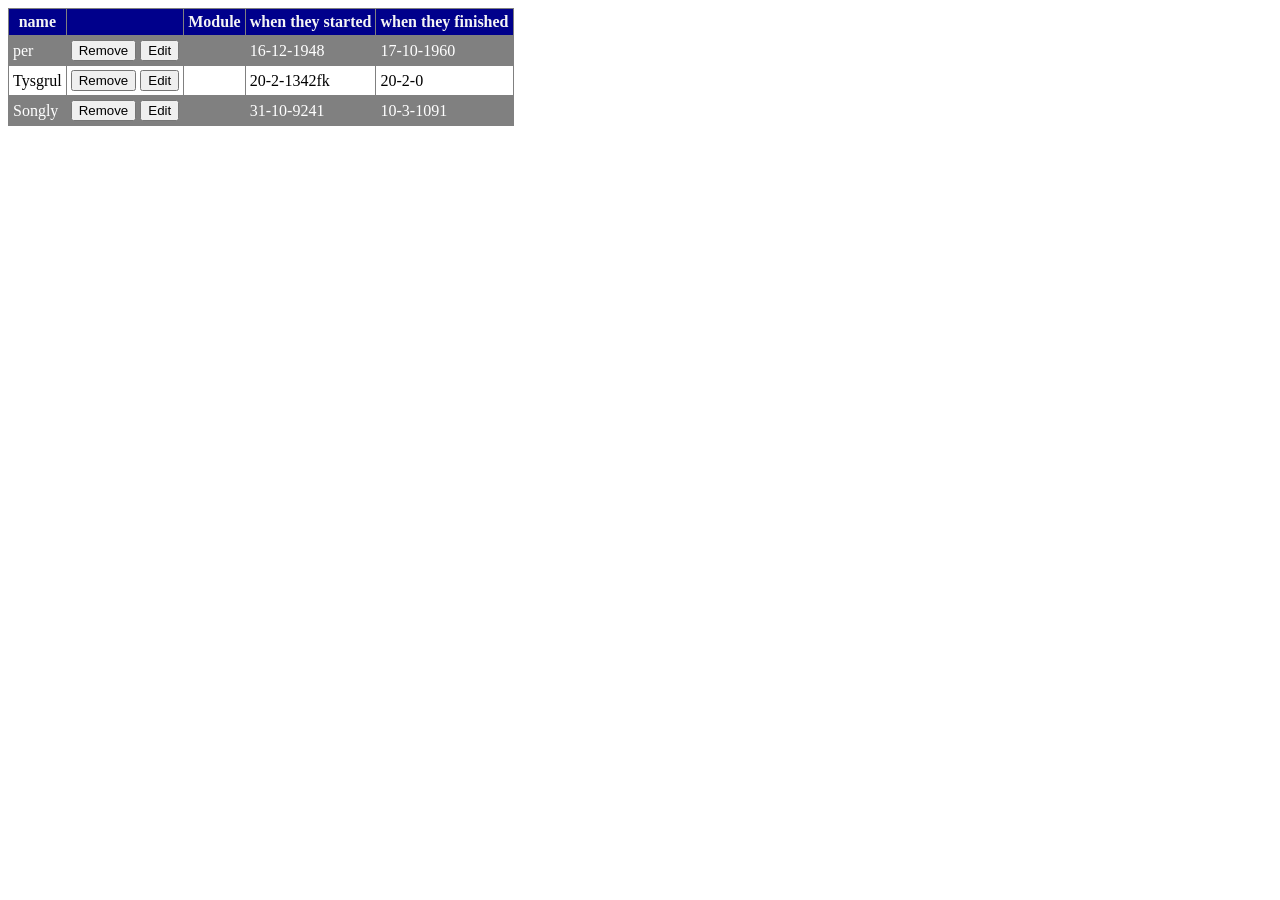
<file: UserOverview.html>
﻿<!DOCTYPE html>
<html lang="en">

<head>
    <meta charset="UTF-8">
    <meta name="viewport" content="width=device-width, initial-scale=1.0">
    <meta http-equiv="X-UA-Compatible" content="ie=edge">
    <title> 
        uses overview
    </title>

    <style>
        table,
        tr,
        td,
        th {
            border: 1px solid gray;
            border-collapse: collapse;

        }


        td,
        th {
            padding: 4px;

        }

        th {
            background-color: darkblue;
            border: 1px solid gray;
            color: whitesmoke;
        }

        tr:nth-child(even) {
            background-color:gray;
            color: white;



        }
    </style>



</head>


<body>

    <table id="nameLists">
    </table>
    <br>

   

    <script>
        //model
        let names= [


            { descripton: 'per', isDone: true, AdminUser: '', dateStarted : '16-12-1948', doneDate:'17-10-1960'},
            { descripton: 'Tysgrul', isDone: false, AdminUser: '', dateStarted  : '20-2-1342fk', doneDate:'20-2-0'},
            { descripton: 'Songly', isDone: false, AdminUser: '', dateStarted  : '31-10-9241', doneDate:'10-3-1091'},

        ];

0

        //view
        let nameTable = document.getElementById("nameLists")
        display();
        function display() {
            let html = `      
             <tr>
            <th>name</th>
            <th></th>
            
            <th>Module</th>
            <th>when they started</th>
            <th>when they finished</th>
            </tr> 
            `;
            for (let i = 0; i < names.length; i++) {
                html += createNameRow(i);
            }

            nameTable.innerHTML = html;
        }

        function createNameRow(i) {

            const name = names[i]
            const ischecked = name.isDone ? 'checked="checked"' : '';
            if (!name.editMode && !name.editRespMode)

                return `  <tr>
                    <td>${name.descripton}</td>
                 
                <td>
                    <button onclick="deleteUser(${i})">Remove</button>
                    <button onclick="editName(${i})">Edit</button>
                    </td>
                    <td>  ${name.AdminUser}</td>
                    
                        </td>
                        <td>${name.dateStarted}</td>
                        <td>${name.doneDate}</td>
                
            </tr>
            `;
            if (name.editMode)
                return `<tr>
                <td><input id="editOn${i}" type="text" value="${name.descripton}"/></td>
                
                <td>
                    <button onclick="updateName(${i})">Save Edits</button>
                   
                    </td>
                    <td>${name.AdminUser}</td>
                    <td><button disabled onclick="editResponsible(${i})">save</button></td>
                        <td>${name.datewhenStarted}</td>
                        <td>${name.dateWhenFinished}</td>
            </tr>
            `;
            if (name.editRespMode)
                return `<tr>
                <td>${name.descripton}</td>
                <td><input onchange="changeDone(this, ${i})" type="checkbox" ${ischecked} /></td> 
                <td>
                        <button disabled onclick="deleteUser(${i})">Remove</button>
                        <button disabled onclick="editName(${i})">Edit</button>
                   
                    </td>
                    <td><input id="editResp${i}" type="text" value="${name.AdminUser}"/></td>
                    <td><button onclick="updateResponsible(${i})">Save Changes</button></td>
                        <td>${name.dateStarted}</td>
                        <td>${name.doneDate}</td>
            </tr> `

            hei
        }



        //controller 
        let inputName = document.getElementById("Nameinput");
        let inputResponsible = document.getElementById("nameinput");
        let inputDate = document.getElementById("dateinput")
        let d = new Date() ;
        
        
        console.log(d)
        

        function addName() {
            
        names.push({
     dateStarted: inputDate.value,
    AdminUser: inputResponsible.value,
     descripton: inputName.value,
      isDone: false
        });
            

            display();
            inputName.value = '';
            inputResponsible.value = ''
        }
        function changeDone(checkbox, index) {
            names[index].isDone = checkbox.checked 
            if(checkbox.checked){

              names[index].doneDate = d.toLocaleDateString("nb-no");
              
            }
            else {
                names[index].doneDate = '';
            }
           
            display();
        }
        function deleteUser(index) {
        names.splice(index, 1)
            display();
        }
        function editName(index) {
            names[index].editMode = true;

            display();
        }
        function editResponsible(index) {
            names[index].editRespMode = true;

            display();

        }
        function updateName(index) {
            const id = `editOn${index}`;
            const inputTag = document.getElementById(id);
           
            name[index].descripton = inputTag.value;
            name[index].editMode = false;
            display();
        }
        function updateResponsible(index){
            const id = `editResp${index}`;
            const inputTag = document.getElementById(id);
           
            names[index].AdminUser = inputTag.value;
            names[index].editRespMode = false;
            display();

        }
    </script>
</body>

</html>
</file>
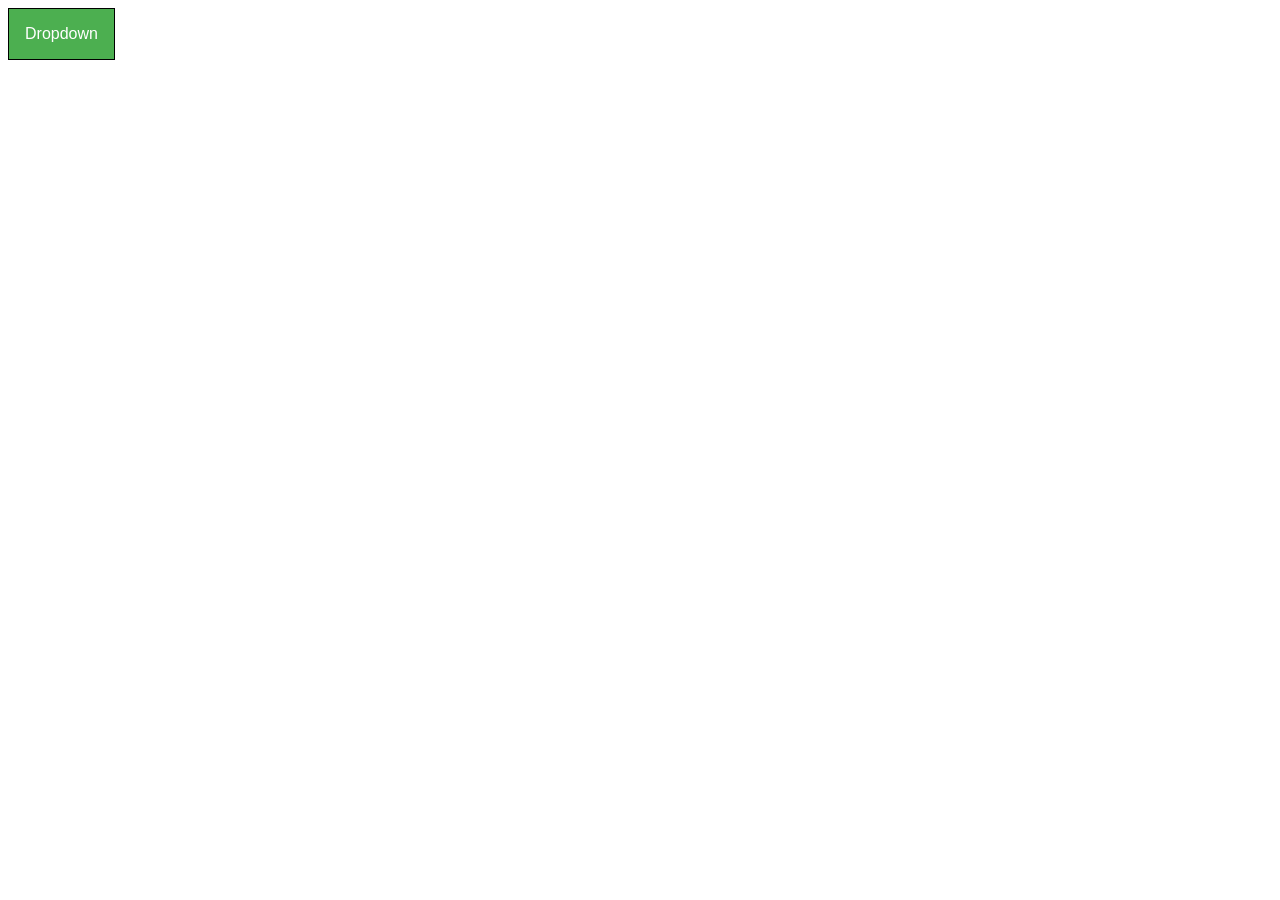
<file: Admin kontroll panel/admin homepage/mockup.html>
<!DOCTYPE html>
<html lang="en">

<head>
    <meta charset="UTF-8">
    <meta name="viewport" content="width=device-width, initial-scale=1.0">
    <meta http-equiv="X-UA-Compatible" content="ie=edge">
    <link rel="stylesheet" type="text/css" href="mockup.css">
    <title>Document</title>
</head>

<body>

    <div class="dropdown">
        <button onclick="myFunction()" class="dropbtn">Dropdown</button>
        <div id="myDropdown" class="dropdown-content">
            <a href="#table" onclick="message()">Messages</a>
            <a href="#us">user settings</a>
            <a href="#us">user settings</a>
            <a href="#us">user settings</a>
            <a href="#us">user settings</a>
            <a href="#us">user settings</a>

        </div>
    </div>
    <div id="bordtable"></div>


    <script src="mocup.js"></script>
    <script src="table.js"></script>
</body>

</html>
</file>
<file: Admin kontroll panel/admin homepage/mockup.css>
body {
    background-repeat: no-repeat;
    background-attachment: fixed;
    background-size: cover;
}

.dropbtn {
    background-color: #4CAF50;
    size: 1000px;
    color: white;
    padding: 16px;
    font-size: 16px;
    border: solid black 1px;
    cursor: pointer;
}

.dropbtn:hover,
.dropbtn:focus {
    background-color: #2980B9;
}

.dropdown {
    position: relative;
    display: inline-block;
}

div.menu {
    height: 100px;
    width: 200px;
}

.dropdown-content {
    display: none;
    position: absolute;
    background-color: #f1f1f1;
    min-width: 160px;
    box-shadow: 0px 8px 16px 0px rgba(0, 0, 0, 0.2);
    z-index: 1;
}

.dropdown-content a {
    color: black;
    padding: 12px 16px;
    text-decoration: none;
    display: block;
}

.dropdown-content a:hover {
    background-color: #ddd
}

.show {
    display: block;
}

parent {
    display: grid;
    grid-template-columns: 0.3fr 1fr;
    grid-template-rows: 1fr;
    grid-column-gap: 0px;
    grid-row-gap: 0px;
}

.div1 {
    grid-area: 1 / 1 / 2 / 2;
}

.div2 {
    grid-area: 1 / 2 / 2 / 3;
}

table,
th,
td {
    border: 2px solid black;
    border-collapse: collapse;
    float: center;
}

th,
td {
    padding: 5px;
}

th {
    text-align: left;
}
</file>
